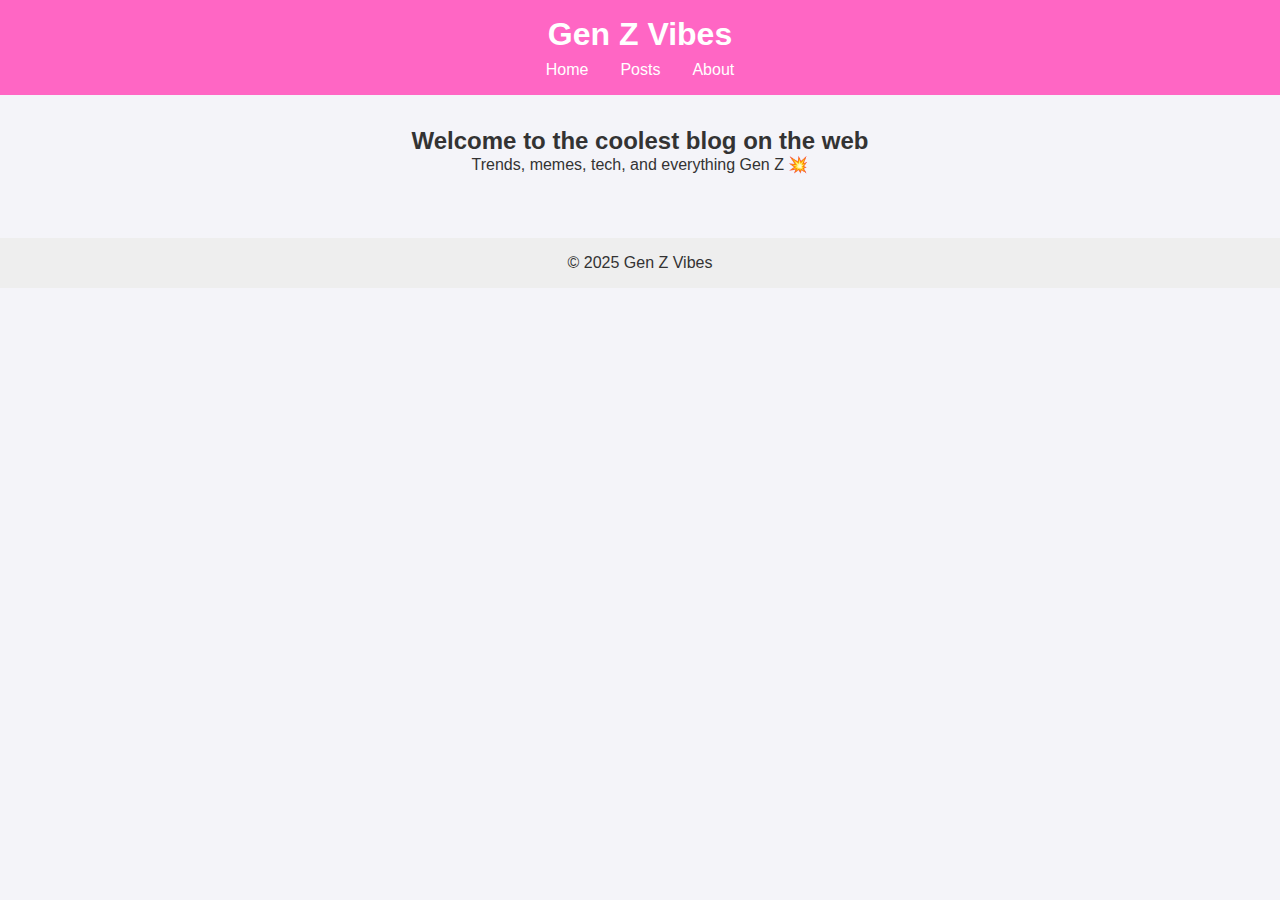
<file: index.html>
<!DOCTYPE html>
<html lang="en">
<head>
  <meta charset="UTF-8" />
  <meta name="viewport" content="width=device-width, initial-scale=1.0" />
  <title>Gen Z Vibes Blog</title>
  <link rel="stylesheet" href="styles/style.css" />
</head>
<body>
  <header>
    <h1>Gen Z Vibes</h1>
    <nav>
      <ul>
        <li><a href="index.html">Home</a></li>
        <li><a href="posts.html">Posts</a></li>
        <li><a href="about.html">About</a></li>
      </ul>
    </nav>
  </header>
  <main>
    <section class="hero">
      <h2>Welcome to the coolest blog on the web</h2>
      <p>Trends, memes, tech, and everything Gen Z 💥</p>
    </section>
  </main>
  <footer>
    <p>&copy; 2025 Gen Z Vibes</p>
  </footer>
</body>
</html>
</file>
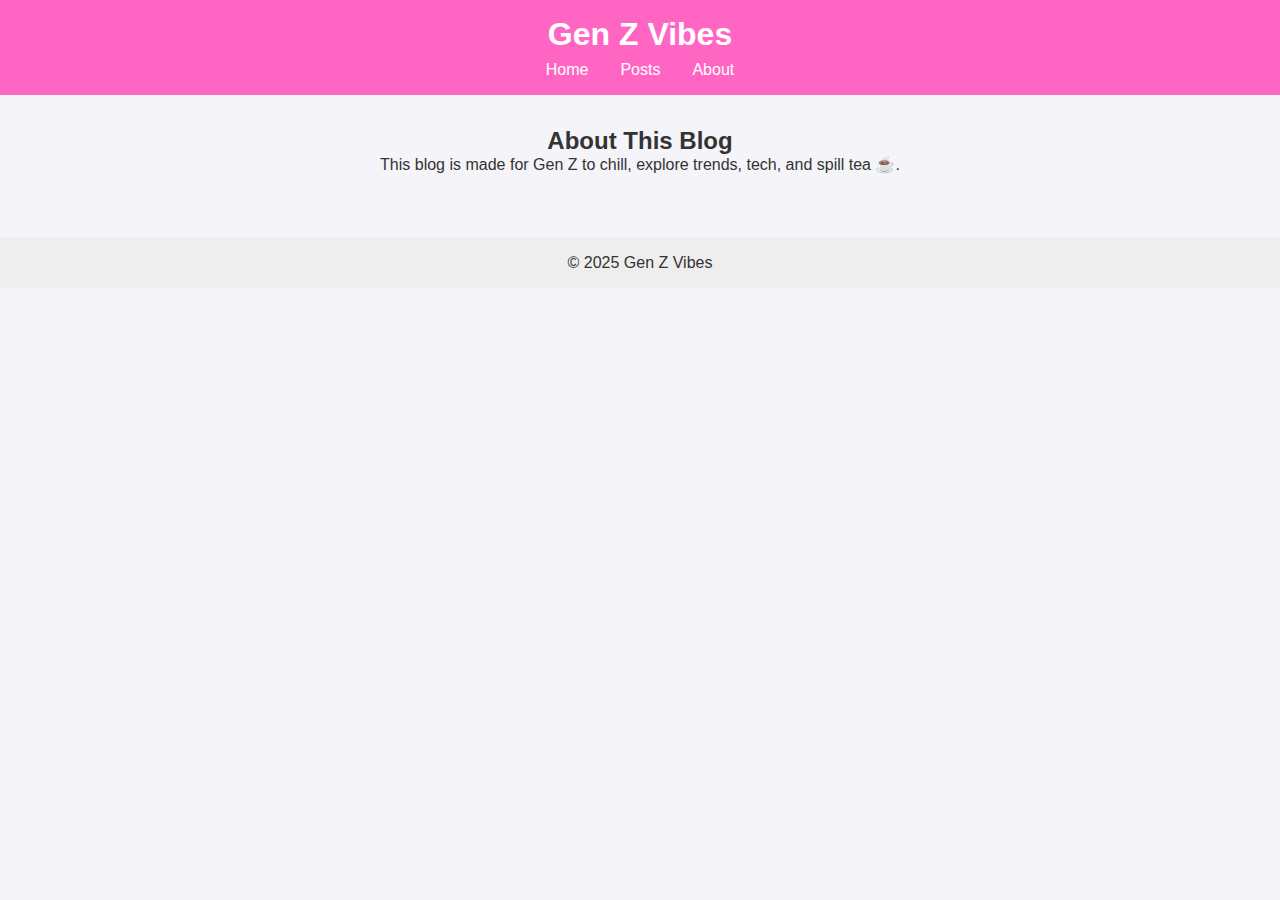
<file: about.html>
<!DOCTYPE html>
<html lang="en">
<head>
  <meta charset="UTF-8" />
  <meta name="viewport" content="width=device-width, initial-scale=1.0" />
  <title>About - Gen Z Vibes</title>
  <link rel="stylesheet" href="styles/style.css" />
</head>
<body>
  <header>
    <h1>Gen Z Vibes</h1>
    <nav>
      <ul>
        <li><a href="index.html">Home</a></li>
        <li><a href="posts.html">Posts</a></li>
        <li><a href="about.html">About</a></li>
      </ul>
    </nav>
  </header>
  <main>
    <section class="about">
      <h2>About This Blog</h2>
      <p>This blog is made for Gen Z to chill, explore trends, tech, and spill tea ☕.</p>
    </section>
  </main>
  <footer>
    <p>&copy; 2025 Gen Z Vibes</p>
  </footer>
</body>
</html>
</file>
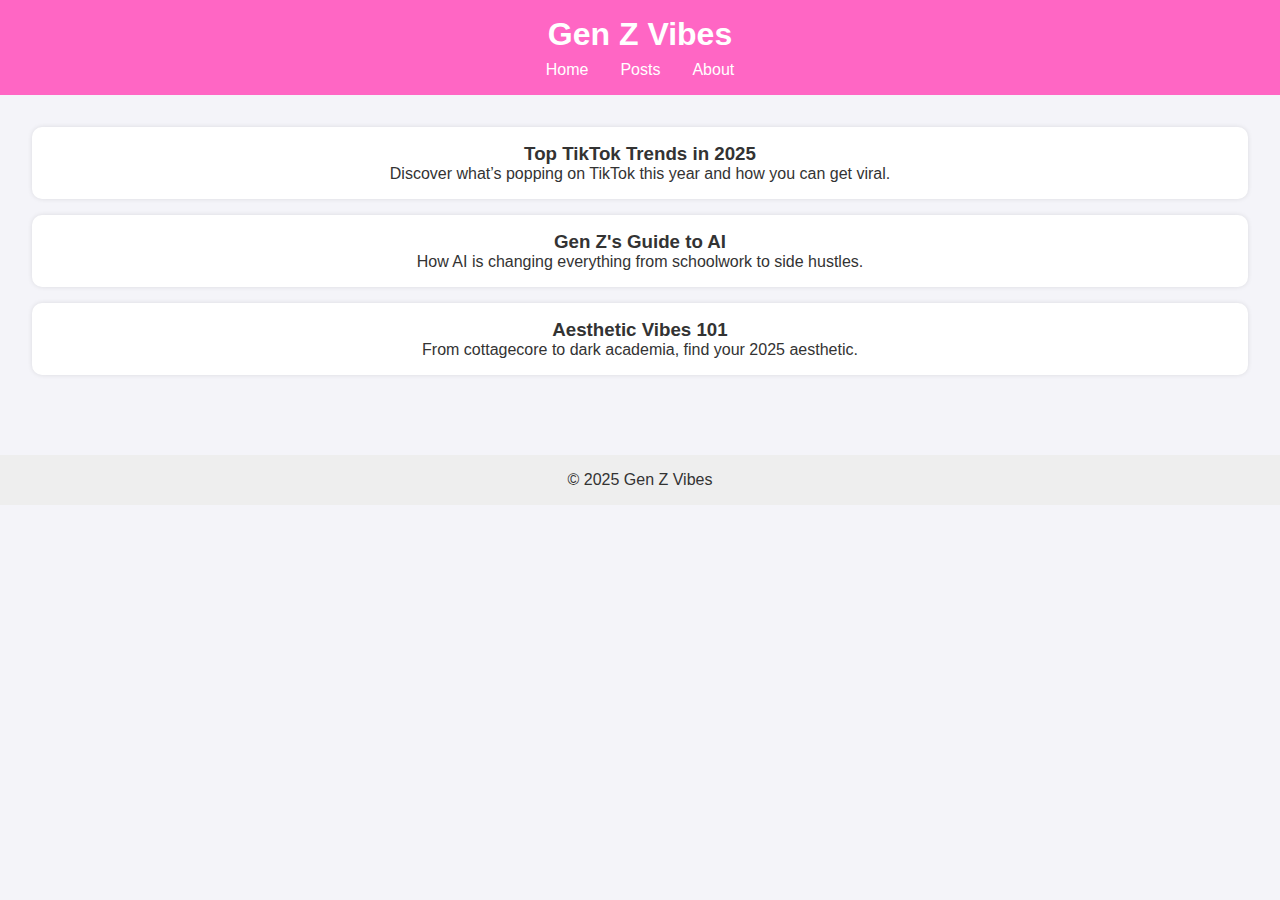
<file: posts.html>
<!DOCTYPE html>
<html lang="en">
<head>
  <meta charset="UTF-8" />
  <meta name="viewport" content="width=device-width, initial-scale=1.0" />
  <title>Blog Posts - Gen Z Vibes</title>
  <link rel="stylesheet" href="styles/style.css" />
</head>
<body>
  <header>
    <h1>Gen Z Vibes</h1>
    <nav>
      <ul>
        <li><a href="index.html">Home</a></li>
        <li><a href="posts.html">Posts</a></li>
        <li><a href="about.html">About</a></li>
      </ul>
    </nav>
  </header>
  <main>
    <section class="posts" id="posts">
      <!-- Posts will be loaded here dynamically -->
    </section>
  </main>
  <footer>
    <p>&copy; 2025 Gen Z Vibes</p>
  </footer>
  <script src="scripts/script.js"></script>
</body>
</html>
</file>
<file: styles/style.css>
* {
  margin: 0;
  padding: 0;
  box-sizing: border-box;
  font-family: 'Segoe UI', Tahoma, Geneva, Verdana, sans-serif;
}

body {
  background-color: #f4f4f9;
  color: #333;
}

header {
  background-color: #ff66c4;
  color: white;
  padding: 1rem;
  text-align: center;
}

nav ul {
  display: flex;
  justify-content: center;
  list-style: none;
  margin-top: 0.5rem;
}

nav ul li {
  margin: 0 1rem;
}

nav ul li a {
  text-decoration: none;
  color: white;
}

.hero, .about, .posts {
  padding: 2rem;
  text-align: center;
}

.post {
  margin-bottom: 1rem;
  padding: 1rem;
  background-color: white;
  border-radius: 10px;
  box-shadow: 0 0 5px rgba(0,0,0,0.1);
}

footer {
  text-align: center;
  padding: 1rem;
  background-color: #eee;
  margin-top: 2rem;
}

@media (max-width: 600px) {
  nav ul {
    flex-direction: column;
  }
}
</file>
